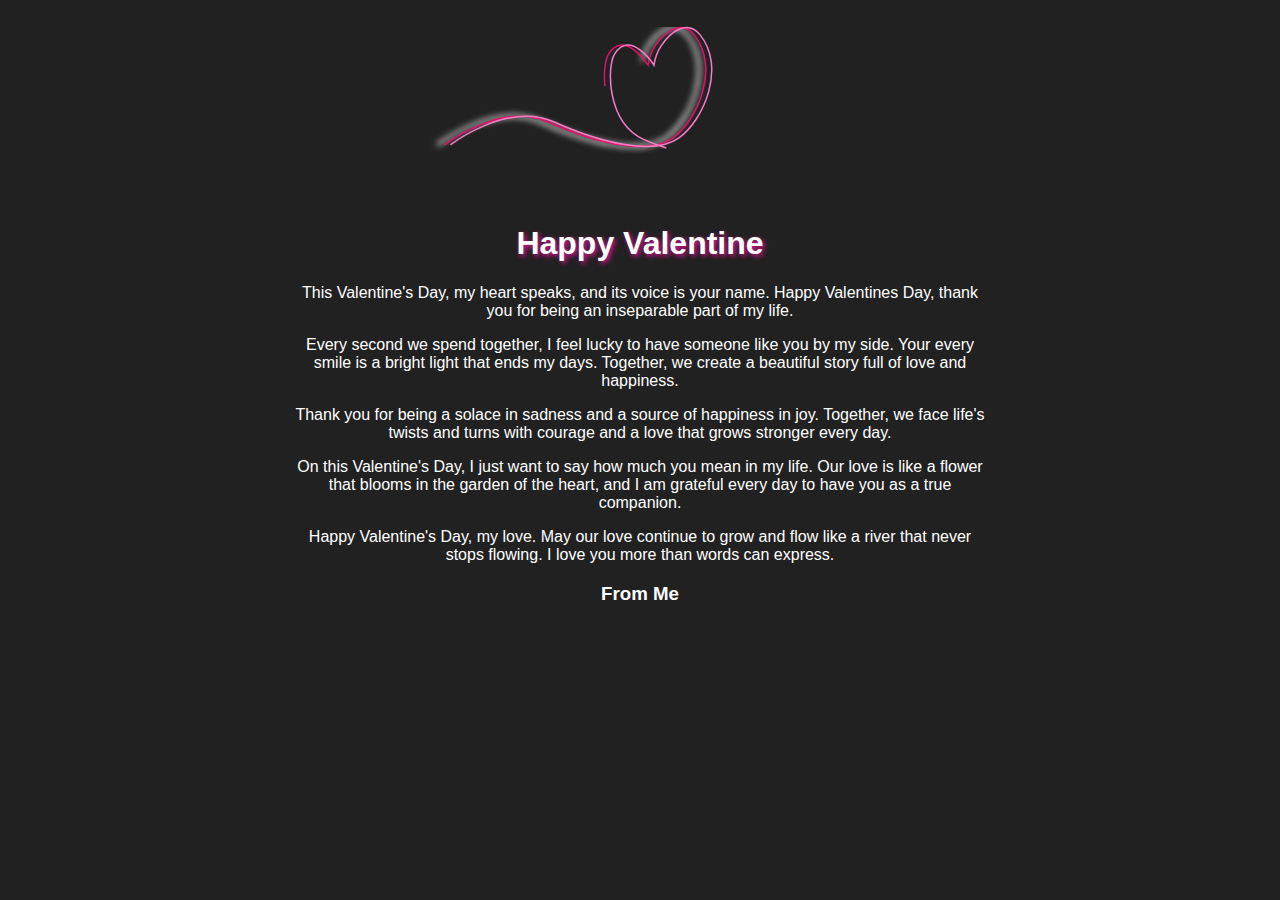
<file: Valentine.html>
<!DOCTYPE html>
<html lang="en" >
<head>
  <meta charset="UTF-8">
  <title>hello</title>
  <link rel="stylesheet" href="text.css">

</head>
<body>
<div class="loading">

 <svg version="1.1" id="Layer_1" xmlns="http://www.w3.org/2000/svg" xmlns:xlink="http://www.w3.org/1999/xlink" x="0px" y="0px"
   width="500" height="200" viewBox="0 0 334 120" enable-background="new 0 0 334 120" xml:space="preserve">
   <filter id="blur-filter" x="-1" y="0" width="200" height="200">
      <feGaussianBlur in="SourceGraphic" stdDeviation="2" />
    </filter>
<path class="linear-1" fill="none" stroke="#E21393" stroke-miterlimit="10" d="M31.333,90c0,0,38-29.333,69.333-15.333S167.333,97.333,184,85.333
  s31.638-47.49,14-69c-8.615-10.506-19.829-1.669-26,7.667c-3.619,5.474-4.667,12.667-4.667,12.667S151.637,12.315,141,29.333
  c-5,8-5.667,45.333,19.333,57C204.574,106.979,286.928,102.42,310,88"/>
<path class="linear-1" fill="none" stroke="#F97DC4" stroke-miterlimit="10" d="M32.333,90c0,0,38-29.333,69.333-15.333S168.333,97.333,185,85.333
  s31.638-47.49,14-69c-8.615-10.506-19.829-1.669-26,7.667c-3.619,5.474-4.667,12.667-4.667,12.667S152.637,12.315,142,29.333
  c-5,8-5.667,45.333,19.333,57C205.574,106.979,287.928,102.42,311,88"/>
<path class="linear-3" fill="none" stroke="#E21367" stroke-miterlimit="10" d="M36.333,90c0,0,38-29.333,69.333-15.333S172.333,97.333,189,85.333
  s31.638-47.49,14-69c-8.615-10.506-19.829-1.669-26,7.667c-3.619,5.474-4.667,12.667-4.667,12.667S156.637,12.315,146,29.333
  c-5,8-5.667,45.333,19.333,57C209.574,106.979,291.928,102.42,315,88"/>
<path class="linear-4" fill="none" stroke="#F97DC4" stroke-miterlimit="10" d="M40.333,90c0,0,38-29.333,69.333-15.333S176.333,97.333,193,85.333
  s31.638-47.49,14-69c-8.615-10.506-19.829-1.669-26,7.667c-3.619,5.474-4.667,12.667-4.667,12.667S160.637,12.315,150,29.333
  c-5,8-5.667,45.333,19.333,57C213.574,106.979,295.928,102.42,319,88"/>
</svg>
  <h1>Happy Valentine</h1>
  <p>This Valentine's Day, my heart speaks, and its voice is your name. Happy Valentines Day, thank you for being an inseparable part of my life.</p>
  <p>Every second we spend together, I feel lucky to have someone like you by my side. Your every smile is a bright light that ends my days. Together, we create a beautiful story full of love and happiness.</p>
  <p>Thank you for being a solace in sadness and a source of happiness in joy. Together, we face life's twists and turns with courage and a love that grows stronger every day.</p>
  <p>On this Valentine's Day, I just want to say how much you mean in my life. Our love is like a flower that blooms in the garden of the heart, and I am grateful every day to have you as a true companion.</p>
  <p>Happy Valentine's Day, my love. May our love continue to grow and flow like a river that never stops flowing. I love you more than words can express.</p>
  <h3>From Me</h3>
  </div>
</body>
</html>
</file>
<file: text.css>
@import url(https://fonts.googleapis.com/css?family=Dancing+Script);

body {
  background: #212121;
  color: white;
  font-family: 'Arial', sans-serif;
  text-align: center;
  margin: 0;
}

svg path.linear-1 {
  stroke: white;
  filter: url(#blur-filter);
}

.loading {
  width: 100%;
  max-width: 700px;
  margin: 0 auto;
  padding: 0;
  position: relative;
}

.loading svg {
  height: 100%;
}

.loading .linear-1 {
  stroke-dasharray: 281;
  animation: dash 6s infinite linear forwards;
}

.loading .linear-2 {
  stroke-dasharray: 300;
  animation: dash 5s infinite linear forwards;
}

.loading .linear-3 {
  stroke-dasharray: 340;
  animation: dash 4s infinite linear forwards;
}

.loading .linear-4 {
  stroke-dasharray: 400;
  animation: dash 3s infinite linear forwards;
}

@keyframes dash {
  from {
    stroke-dashoffset: 814;
  }
  to {
    stroke-dashoffset: -814;
  }
}

h1 {
  text-shadow: 2px 2px 5px #E21393;
}

a,
h3 {
  color: #fff;
}

a {
  text-decoration: none;
}

a:hover {
  color: #F97DC4;
}

@media (max-width: 768px) {
  h1 {
    font-size: 24px;
  }
}
</file>
